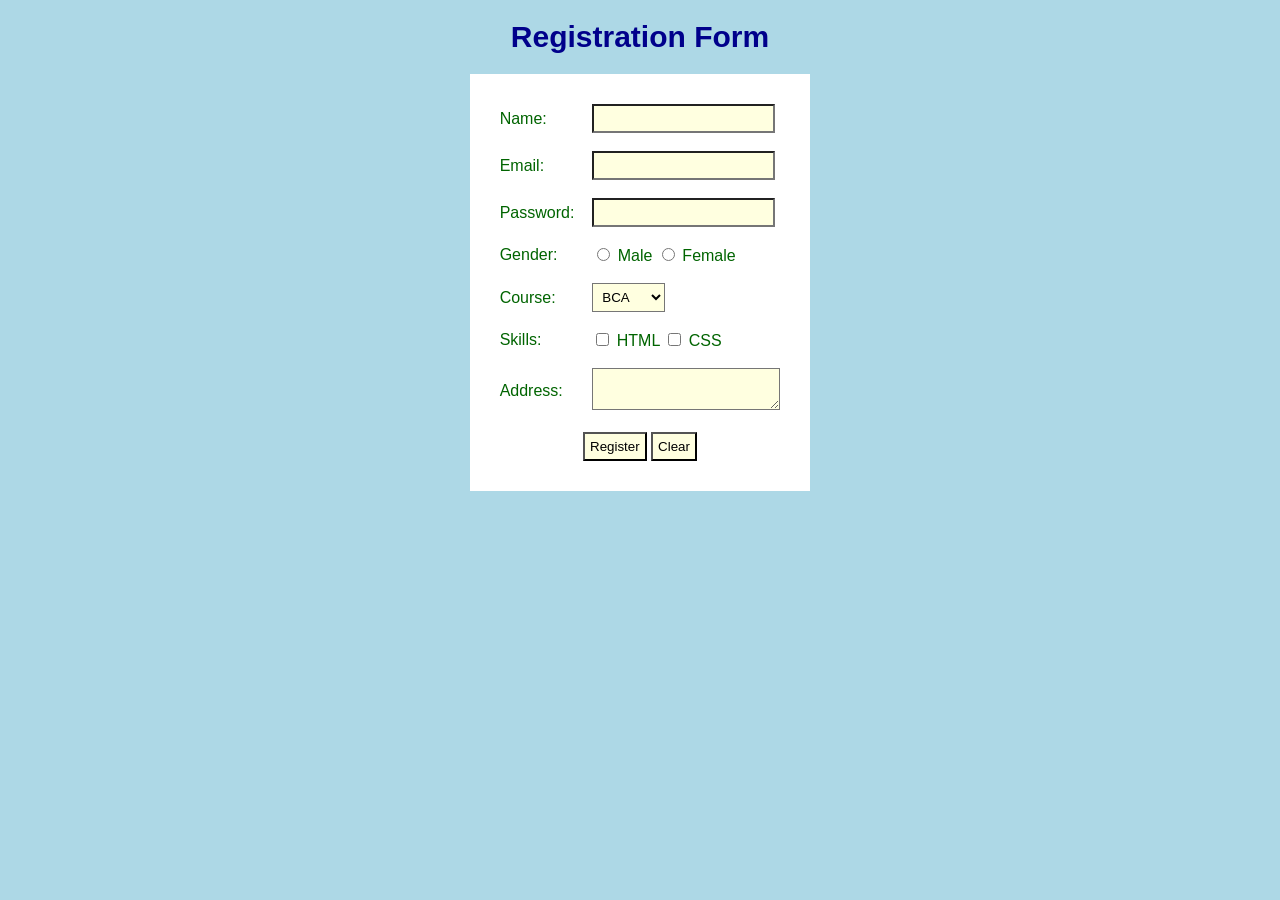
<file: index.html>
<!DOCTYPE html>

<html>
<head>
 <title>Registration</title>
    <style>
     body {
      background: lightblue;
       font-family: Arial;
         }
   h1 {
   color: darkblue;
    font-size: 30px;
     text-align: center;
      }
      table {
         margin: auto;
          background: white;
           padding: 20px;
           }
          td {
     padding: 8px;
      color: darkgreen;
        font-size: 16px;
      }
      input, select, textarea {
        background: lightyellow;
          padding: 5px;
 }
   </style>
</head>
   <body>
 <h1>Registration Form</h1> <form>
      <table>
       <tr><td>Name:</td><td><input type="text"></td></tr>
        <tr><td>Email:</td><td><input type="email"></td></tr>
          <tr><td>Password:</td><td><input type="password"></td></tr>
             <tr><td>Gender:</td>
    <td>
        <input type="radio" name="g"> Male
        <input type="radio" name="g"> Female
         </td>
        </tr>
        <tr><td>Course:</td>
    <td>
    <select>
     <option>BCA</option>
      <option>B.Tech</option>
      <option>MCA</option>
 </select>
    </td>
      </tr>
         <tr><td>Skills:</td>
      <td>
     <input type="checkbox"> HTML
       <input type="checkbox"> CSS
 </td>
 </tr>
      <tr><td>Address:</td><td><textarea></textarea></td></tr>
           <tr><td colspan="2" align="center">
          <input type="submit" value="Register">
        <input type="reset" value="Clear">
          </td></tr>
             </table>
             </form>
</body>
</html>
</file>
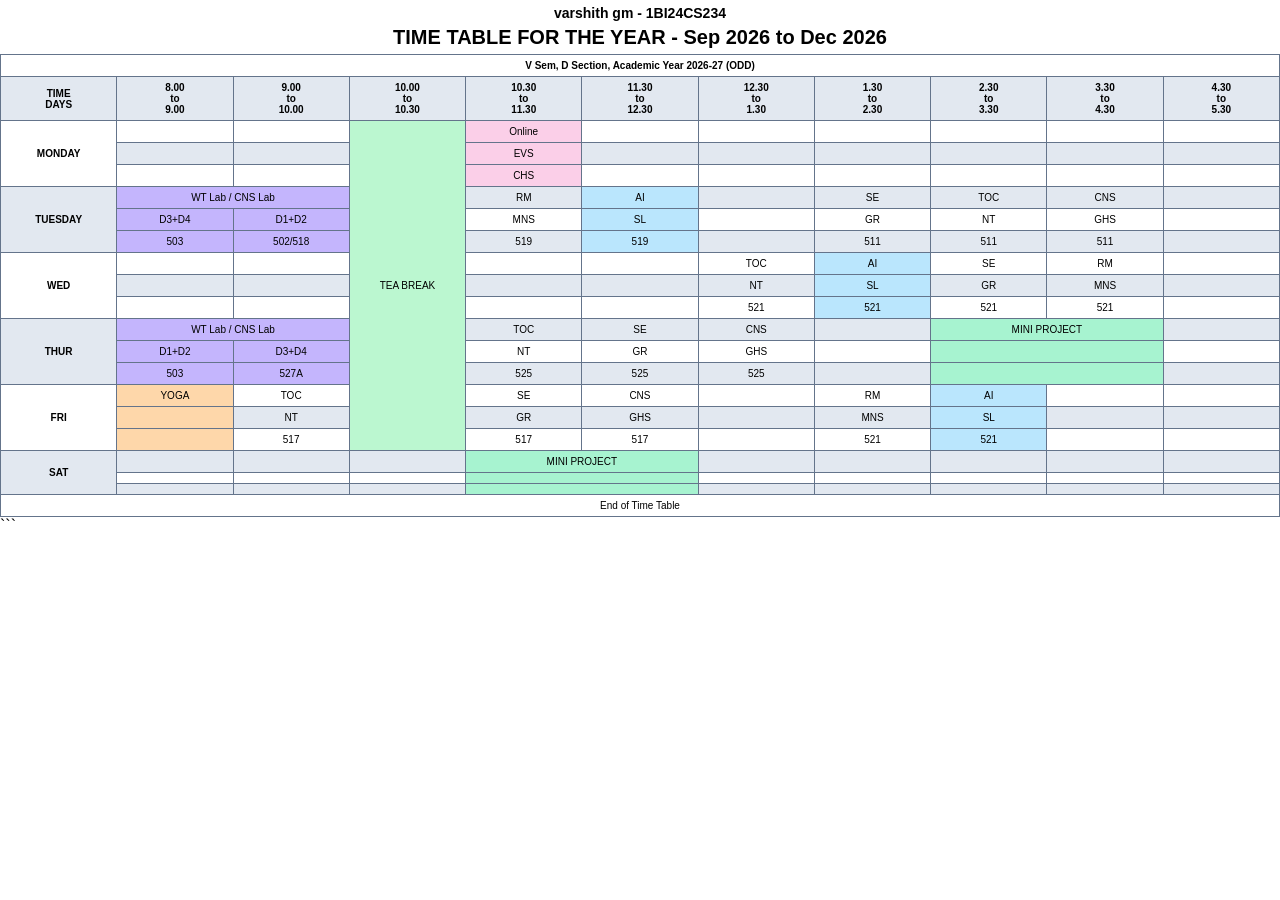
<file: hh.html>
<html>
<head>
<title>Varshith gm</title>
<style>
@page { size: A4 landscape; margin: 5mm; }
body { font-family: Arial; margin: 0; }
h3,h1 { text-align: center; margin: 5px; }
h3 { font-size: 14px; }
h1 { font-size: 20px; }
table { width: 100%; border-collapse: collapse; table-layout: fixed; }
td,th { border: 1px solid #64748b; text-align: center; padding: 5px; font-size: 10px; }
.lab { background: #c4b5fd; }
.elective { background: #bae6fd; }
.zerocred { background: #fed7aa; }
.miniproj { background: #a7f3d0; }
.onecred { background: #fbcfe8; }
.break { background: #bbf7d0; }
tr:nth-child(even) { background: #e2e8f0; }
@media print {
* { print-color-adjust: exact; }
}
</style>
</head>
<body>

<h3>varshith gm  - 1BI24CS234</h3>
<h1>TIME TABLE FOR THE YEAR - Sep 2026 to Dec 2026</h1>

<table>
<tr><th colspan="11">V Sem, D Section, Academic Year 2026-27 (ODD)</th></tr>
<tr>
<th>TIME<br>DAYS</th>
<th>8.00<br>to<br>9.00</th>
<th>9.00<br>to<br>10.00</th>
<th>10.00<br>to<br>10.30</th>
<th>10.30<br>to<br>11.30</th>
<th>11.30<br>to<br>12.30</th>
<th>12.30<br>to<br>1.30</th>
<th>1.30<br>to<br>2.30</th>
<th>2.30<br>to<br>3.30</th>
<th>3.30<br>to<br>4.30</th>
<th>4.30<br>to<br>5.30</th>
</tr>

<tr>
<td rowspan="3"><b>MONDAY</b></td>
<td></td><td></td>
<td rowspan="15" class="break">TEA BREAK</td>
<td class="onecred">Online</td>
<td></td><td></td><td></td><td></td><td></td><td></td>
</tr>
<tr><td></td><td></td><td class="onecred">EVS</td><td></td><td></td><td></td><td></td><td></td><td></td></tr>
<tr><td></td><td></td><td class="onecred">CHS</td><td></td><td></td><td></td><td></td><td></td><td></td></tr>

<tr>
<td rowspan="3"><b>TUESDAY</b></td>
<td colspan="2" class="lab">WT Lab / CNS Lab</td>
<td>RM</td><td class="elective">AI</td><td></td><td>SE</td><td>TOC</td><td>CNS</td><td></td>
</tr>
<tr>
<td class="lab">D3+D4</td><td class="lab">D1+D2</td>
<td>MNS</td><td class="elective">SL</td><td></td><td>GR</td><td>NT</td><td>GHS</td><td></td>
</tr>
<tr>
<td class="lab">503</td><td class="lab">502/518</td>
<td>519</td><td class="elective">519</td><td></td><td>511</td><td>511</td><td>511</td><td></td>
</tr>

<tr>
<td rowspan="3"><b>WED</b></td>
<td></td><td></td><td></td><td></td>
<td>TOC</td><td class="elective">AI</td><td>SE</td><td>RM</td><td></td>
</tr>
<tr>
<td></td><td></td><td></td><td></td>
<td>NT</td><td class="elective">SL</td><td>GR</td><td>MNS</td><td></td>
</tr>
<tr>
<td></td><td></td><td></td><td></td>
<td>521</td><td class="elective">521</td><td>521</td><td>521</td><td></td>
</tr>

<tr>
<td rowspan="3"><b>THUR</b></td>
<td colspan="2" class="lab">WT Lab / CNS Lab</td>
<td>TOC</td><td>SE</td><td>CNS</td><td></td>
<td colspan="2" class="miniproj">MINI PROJECT</td><td></td>
</tr>
<tr>
<td class="lab">D1+D2</td><td class="lab">D3+D4</td>
<td>NT</td><td>GR</td><td>GHS</td><td></td>
<td colspan="2" class="miniproj"></td><td></td>
</tr>
<tr>
<td class="lab">503</td><td class="lab">527A</td>
<td>525</td><td>525</td><td>525</td><td></td>
<td colspan="2" class="miniproj"></td><td></td>
</tr>

<tr>
<td rowspan="3"><b>FRI</b></td>
<td class="zerocred">YOGA</td><td>TOC</td>
<td>SE</td><td>CNS</td><td></td><td>RM</td><td class="elective">AI</td><td></td><td></td>
</tr>
<tr>
<td class="zerocred"></td><td>NT</td>
<td>GR</td><td>GHS</td><td></td><td>MNS</td><td class="elective">SL</td><td></td><td></td>
</tr>
<tr>
<td class="zerocred"></td><td>517</td>
<td>517</td><td>517</td><td></td><td>521</td><td class="elective">521</td><td></td><td></td>
</tr>

<tr>
<td rowspan="3"><b>SAT</b></td>
<td></td><td></td><td></td>
<td colspan="2" class="miniproj">MINI PROJECT</td>
<td></td><td></td><td></td><td></td><td></td>
</tr>
<tr>
<td></td><td></td><td></td>
<td colspan="2" class="miniproj"></td>
<td></td><td></td><td></td><td></td><td></td>
</tr>
<tr>
<td></td><td></td><td></td>
<td colspan="2" class="miniproj"></td>
<td></td><td></td><td></td><td></td><td></td>
</tr>

<tr><td colspan="11">End of Time Table</td></tr>
</table>

</body>
</html>
```
</file>
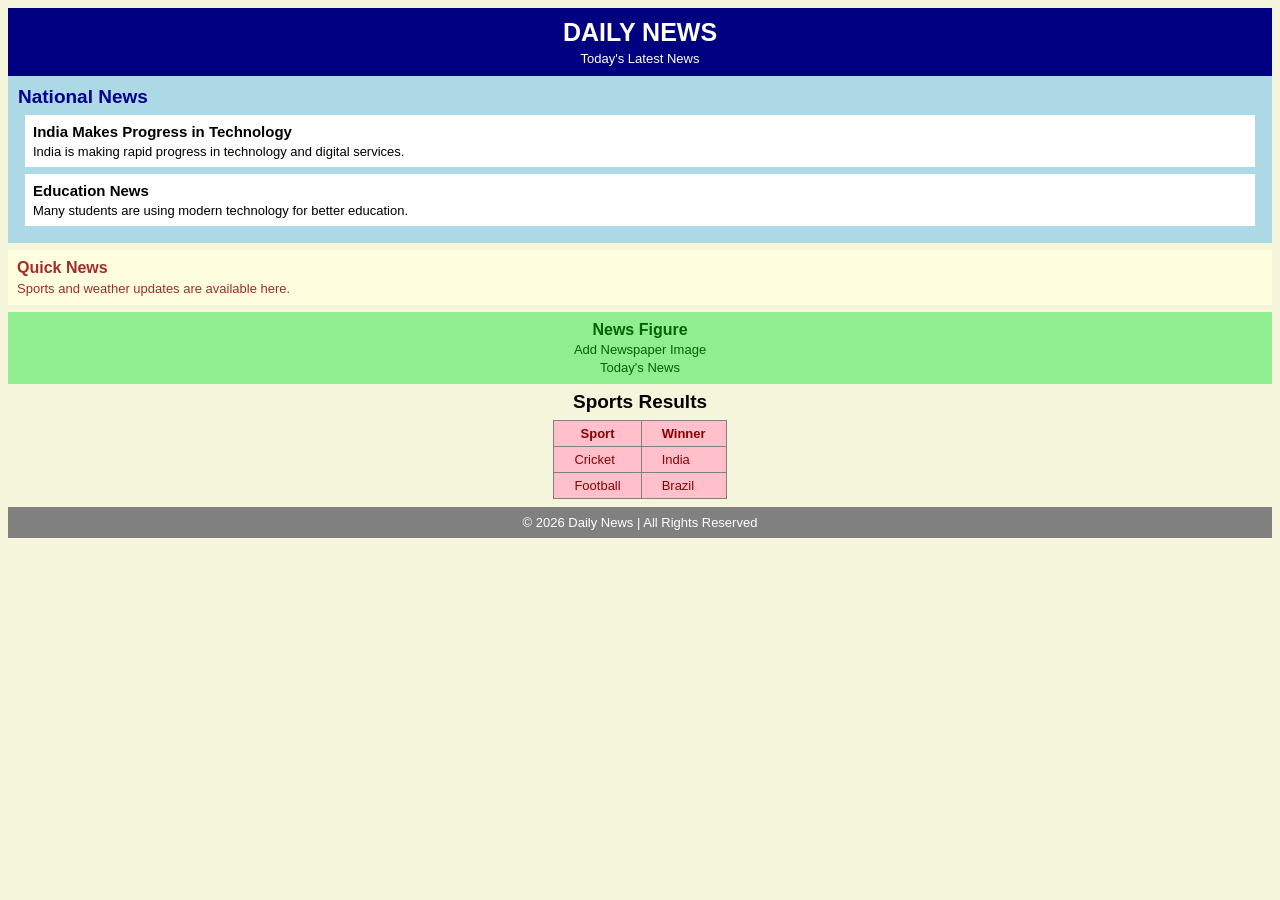
<file: lab5.html>
<!DOCTYPE html>
<html>
<head>
<title>Varshith gm usn-234</title>

<style>
* {
    margin: 0;
    padding: 0;
    box-sizing: border-box;
}

body {
    background-color: #f5f5dc;
    font-family: Arial;
    padding: 8px;
    overflow: hidden;
}

header {
    background-color: navy;
    color: white;
    text-align: center;
    padding: 10px;
}

header h1 {
    font-size: 25px;
}

header p {
    font-size: 13px;
    margin-top: 4px;
}

section {
    background-color: lightblue;
    color: darkblue;
    padding: 10px;
}

section h2 {
    font-size: 19px;
}

article {
    background-color: white;
    color: black;
    padding: 8px;
    margin: 7px;
}

article h3 {
    font-size: 15px;
    margin-bottom: 4px;
}

article p {
    font-size: 13px;
}

aside {
    background-color: lightyellow;
    color: brown;
    padding: 9px;
    margin: 7px 0;
}

aside h3 {
    font-size: 16px;
    margin-bottom: 4px;
}

aside p {
    font-size: 13px;
}

figure {
    background-color: lightgreen;
    color: darkgreen;
    padding: 9px;
    text-align: center;
    margin: 7px 0;
}

figure h3 {
    font-size: 16px;
}

figure p, figcaption {
    font-size: 13px;
    margin-top: 3px;
}

.sports-heading {
    text-align: center;
    font-size: 19px;
    margin: 7px 0;
}

table {
    background-color: pink;
    color: darkred;
    padding: 5px;
    margin: auto;
    border-collapse: collapse;
    font-size: 13px;
}

th, td {
    padding: 5px 20px;
}

footer {
    background-color: gray;
    color: white;
    text-align: center;
    padding: 8px;
    margin-top: 8px;
    font-size: 13px;
}
</style>
</head>

<body>

<header>
    <h1>DAILY NEWS</h1>
    <p>Today's Latest News</p>
</header>

<section>
    <h2>National News</h2>

    <article>
        <h3>India Makes Progress in Technology</h3>
        <p>India is making rapid progress in technology and digital services.</p>
    </article>

    <article>
        <h3>Education News</h3>
        <p>Many students are using modern technology for better education.</p>
    </article>
</section>

<aside>
    <h3>Quick News</h3>
    <p>Sports and weather updates are available here.</p>
</aside>

<figure>
    <h3>News Figure</h3>
    <p>Add Newspaper Image</p>
    <figcaption>Today's News</figcaption>
</figure>

<h2 class="sports-heading">Sports Results</h2>

<table border="1">
    <tr>
        <th>Sport</th>
        <th>Winner</th>
    </tr>
    <tr>
        <td>Cricket</td>
        <td>India</td>
    </tr>
    <tr>
        <td>Football</td>
        <td>Brazil</td>
    </tr>
</table>

<footer>
    <p>© 2026 Daily News | All Rights Reserved</p>
</footer>

</body>
</html>
</file>
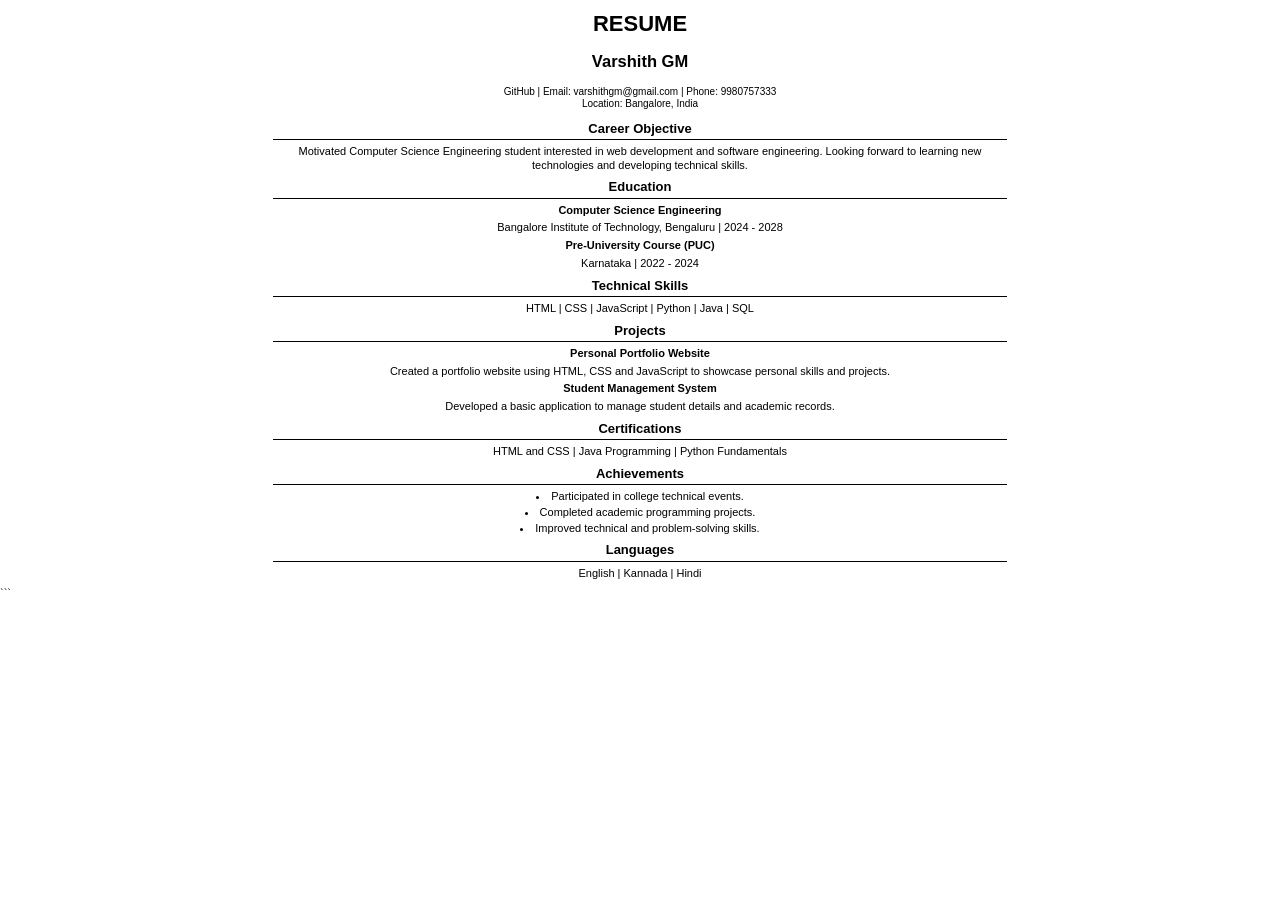
<file: resume.html>
<!DOCTYPE html>
<html lang="en">

<head>
    <meta charset="UTF-8">
    <meta name="viewport" content="width=device-width, initial-scale=1.0">
    <title>Varshith GM Resume</title>

    <style>
        @page {
            size: A4 portrait;
            margin: 8mm;
        }

        * {
            box-sizing: border-box;
        }

        body {
            font-family: Arial, sans-serif;
            margin: 0;
            padding: 0;
            font-size: 11px;
            line-height: 1.25;
        }

        .resume {
            width: 100%;
            max-width: 194mm;
            margin: auto;
            text-align: center;
        }

        .header {
            text-align: center;
            padding-top: 5px;
        }

        .header h1 {
            font-size: 22px;
            margin: 5px 0;
        }

        .header h3 {
            font-size: 12px;
            margin: 3px;
        }

        .contact {
            margin: 5px 0 10px;
            font-size: 10px;
        }

        .section {
            margin: 7px 0;
        }

        .section h2 {
            font-size: 13px;
            margin: 5px 0;
            border-bottom: 1px solid black;
            padding-bottom: 2px;
        }

        .section h3 {
            font-size: 11px;
            margin: 4px 0;
        }

        p {
            margin: 3px 0;
        }

        ul {
            list-style-position: inside;
            padding: 0;
            margin: 3px 0;
        }

        li {
            margin: 2px 0;
        }

        a {
            color: black;
            text-decoration: none;
        }
    </style>
</head>

<body>

    <div class="resume">

        <div class="header">
            <h1>RESUME</h1>
            <h2>Varshith GM</h2>
        </div>

        <div class="contact">
            <a href="https://github.com/">GitHub</a> |
            Email: varshithgm@gmail.com |
            Phone: 9980757333<br>
            Location: Bangalore, India
        </div>

        <div class="section">
            <h2>Career Objective</h2>
            <p>
                Motivated Computer Science Engineering student interested in
                web development and software engineering. Looking forward to
                learning new technologies and developing technical skills.
            </p>
        </div>

        <div class="section">
            <h2>Education</h2>

            <h3>Computer Science Engineering</h3>
            <p>
                Bangalore Institute of Technology, Bengaluru |
                2024 - 2028
            </p>

            <h3>Pre-University Course (PUC)</h3>
            <p>
                Karnataka | 2022 - 2024
            </p>
        </div>

        <div class="section">
            <h2>Technical Skills</h2>
            <p>
                HTML | CSS | JavaScript | Python | Java | SQL
            </p>
        </div>

        <div class="section">
            <h2>Projects</h2>

            <h3>Personal Portfolio Website</h3>
            <p>
                Created a portfolio website using HTML, CSS and JavaScript
                to showcase personal skills and projects.
            </p>

            <h3>Student Management System</h3>
            <p>
                Developed a basic application to manage student details
                and academic records.
            </p>
        </div>

        <div class="section">
            <h2>Certifications</h2>
            <p>
                HTML and CSS | Java Programming | Python Fundamentals
            </p>
        </div>

        <div class="section">
            <h2>Achievements</h2>
            <ul>
                <li>Participated in college technical events.</li>
                <li>Completed academic programming projects.</li>
                <li>Improved technical and problem-solving skills.</li>
            </ul>
        </div>

        <div class="section">
            <h2>Languages</h2>
            <p>English | Kannada | Hindi</p>
        </div>

    </div>

</body>
</html>
```
</file>
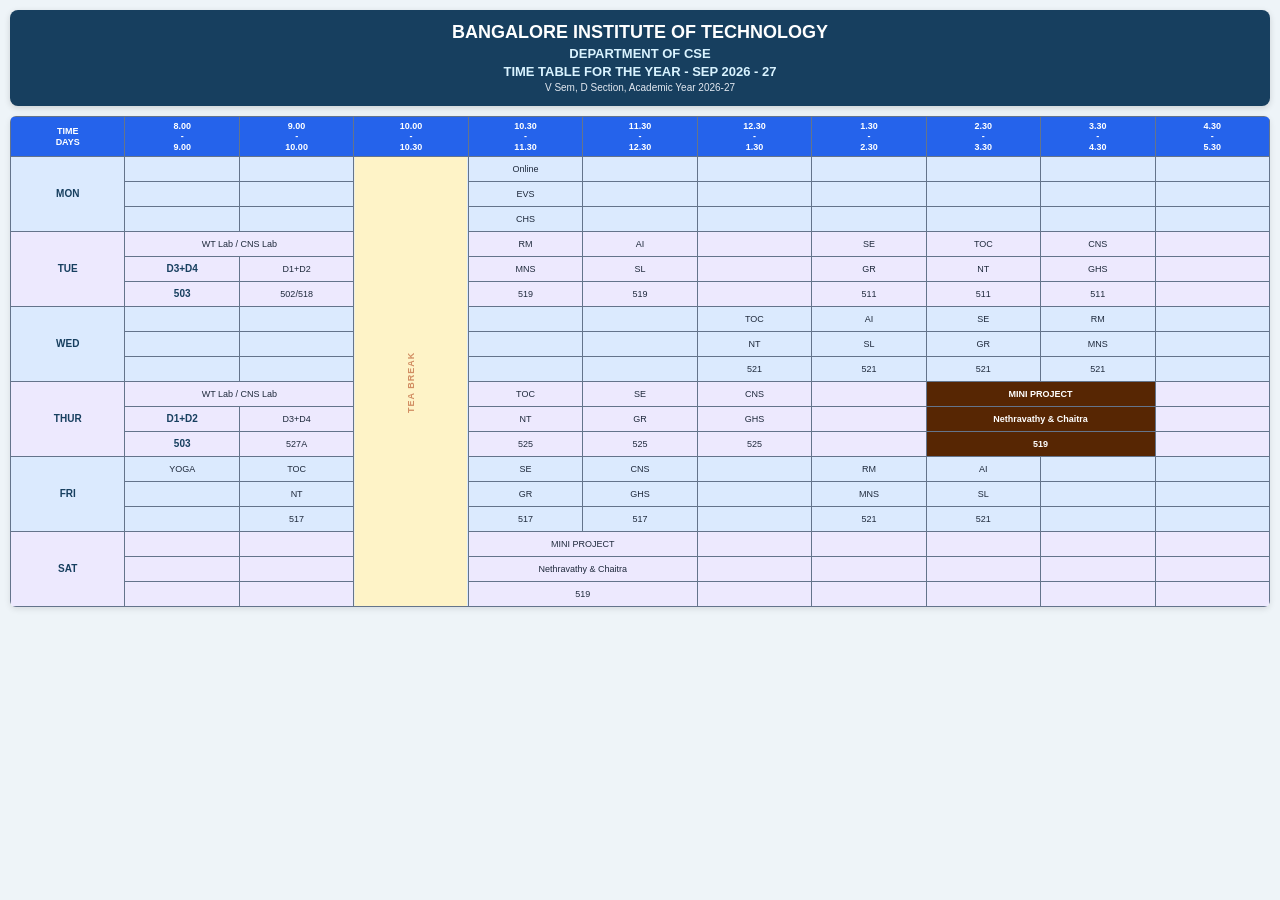
<file: table.html>
<!DOCTYPE html>
<html lang="en">

<head>
    <meta charset="UTF-8">
    <meta name="viewport" content="width=device-width, initial-scale=1.0">

    <title>Class Timetable</title>

    <style>
        * { box-sizing: border-box; }
        @page { size: A4 landscape; margin: 8mm; }
        body { font-family: Arial, sans-serif; background-color: #eef4f8; color: #1e293b; margin: 10px; }
        .heading { text-align: center; background-color: #173f5f; color: white; padding: 10px; margin-bottom: 10px; border-radius: 8px; box-shadow: 0 2px 6px rgba(0, 0, 0, 0.15); }
        .heading h2 { margin: 2px; font-size: 18px; }
        .heading h3 { margin: 3px; font-size: 13px; color: #d9f3ff; }
        .heading p { margin: 3px; font-size: 10px; color: #e2e8f0; }
        table { border-collapse: collapse; width: 100%; table-layout: fixed; background-color: white; border-radius: 6px; overflow: hidden; box-shadow: 0 2px 6px rgba(0, 0, 0, 0.10); }
        th, td { border: 1px solid #64748b; padding: 4px 2px; text-align: center; font-size: 9px; line-height: 1.15; height: 25px; }
        th { background-color: #2563eb; color: white; font-weight: bold; font-size: 9px; }
        .mon, .wed, .fri { background-color: #dbeafe; }
        .tue, .thur, .sat { background-color: #ede9fe; }
        .break { background-color: #fef3c7; color: #d18d62; font-weight: bold; writing-mode: vertical-rl; transform: rotate(180deg); letter-spacing: 1px; }
        .mini_proj { background-color: #572603; color: white; font-weight: bold; }
        .mon td:first-child, .tue td:first-child, .wed td:first-child, .thur td:first-child, .fri td:first-child, .sat td:first-child { font-weight: bold; color: #173f5f; font-size: 10px; }
        .subject-table { margin-top: 8px; }
        .subject-table th, .subject-table td { height: 22px; padding: 4px; font-size: 9px; }
        .subject-table th { background-color: #173f5f; }
        .subject-table tr:nth-child(even) { background-color: #f1f5f9; }
        .subject-table tr:nth-child(odd) { background-color: #ffffff; }
        td:hover { background-color: #bae6fd; transition: 0.2s; }
        .mini_proj:hover { background-color: #ea580c; }
        .break:hover { background-color: #fde68a; }
        @media print {
            html, body { width: 100%; height: 100%; }
            body { margin: 0; padding: 0; background: white; }
            .heading, table { box-shadow: none; }
            td:hover, .mini_proj:hover, .break:hover { background-color: inherit; }
        }
    </style>
</head>

<body>
    <div class="heading">
        <h2>BANGALORE INSTITUTE OF TECHNOLOGY</h2>
        <h3>DEPARTMENT OF CSE</h3>
        <h3>TIME TABLE FOR THE YEAR - SEP 2026 - 27</h3>
        <p>V Sem, D Section, Academic Year 2026-27</p>
    </div>

    <table>
        <tr>
            <th>TIME<br>DAYS</th><th>8.00<br>-<br>9.00</th><th>9.00<br>-<br>10.00</th><th>10.00<br>-<br>10.30</th><th>10.30<br>-<br>11.30</th><th>11.30<br>-<br>12.30</th><th>12.30<br>-<br>1.30</th><th>1.30<br>-<br>2.30</th><th>2.30<br>-<br>3.30</th><th>3.30<br>-<br>4.30</th><th>4.30<br>-<br>5.30</th>
        </tr>
        <tr class="mon"><td rowspan="3">MON</td><td></td><td></td><td rowspan="18" class="break">TEA BREAK</td><td>Online</td><td></td><td></td><td></td><td></td><td></td><td></td></tr>
        <tr class="mon"><td></td><td></td><td>EVS</td><td></td><td></td><td></td><td></td><td></td><td></td></tr>
        <tr class="mon"><td></td><td></td><td>CHS</td><td></td><td></td><td></td><td></td><td></td><td></td></tr>
        <tr class="tue"><td rowspan="3">TUE</td><td colspan="2">WT Lab / CNS Lab</td><td>RM</td><td>AI</td><td></td><td>SE</td><td>TOC</td><td>CNS</td><td></td></tr>
        <tr class="tue"><td>D3+D4</td><td>D1+D2</td><td>MNS</td><td>SL</td><td></td><td>GR</td><td>NT</td><td>GHS</td><td></td></tr>
        <tr class="tue"><td>503</td><td>502/518</td><td>519</td><td>519</td><td></td><td>511</td><td>511</td><td>511</td><td></td></tr>
        <tr class="wed"><td rowspan="3">WED</td><td></td><td></td><td></td><td></td><td>TOC</td><td>AI</td><td>SE</td><td>RM</td><td></td></tr>
        <tr class="wed"><td></td><td></td><td></td><td></td><td>NT</td><td>SL</td><td>GR</td><td>MNS</td><td></td></tr>
        <tr class="wed"><td></td><td></td><td></td><td></td><td>521</td><td>521</td><td>521</td><td>521</td><td></td></tr>
        <tr class="thur"><td rowspan="3">THUR</td><td colspan="2">WT Lab / CNS Lab</td><td>TOC</td><td>SE</td><td>CNS</td><td></td><td colspan="2" class="mini_proj">MINI PROJECT</td><td></td></tr>
        <tr class="thur"><td>D1+D2</td><td>D3+D4</td><td>NT</td><td>GR</td><td>GHS</td><td></td><td colspan="2" class="mini_proj">Nethravathy & Chaitra</td><td></td></tr>
        <tr class="thur"><td>503</td><td>527A</td><td>525</td><td>525</td><td>525</td><td></td><td colspan="2" class="mini_proj">519</td><td></td></tr>
        <tr class="fri"><td rowspan="3">FRI</td><td>YOGA</td><td>TOC</td><td>SE</td><td>CNS</td><td></td><td>RM</td><td>AI</td><td></td><td></td></tr>
        <tr class="fri"><td></td><td>NT</td><td>GR</td><td>GHS</td><td></td><td>MNS</td><td>SL</td><td></td><td></td></tr>
        <tr class="fri"><td></td><td>517</td><td>517</td><td>517</td><td></td><td>521</td><td>521</td><td></td><td></td></tr>
        <tr class="sat"><td rowspan="3">SAT</td><td></td><td></td><td colspan="2">MINI PROJECT</td><td></td><td></td><td></td><td></td><td></td></tr>
        <tr class="sat"><td></td><td></td><td colspan="2">Nethravathy & Chaitra</td><td></td><td></td><td></td><td></td><td></td></tr>
        <tr class="sat"><td></td><td></td><td colspan="2">519</td><td></td><td></td><td></td><td></td><td></td></tr>
    </table>
    <table class="subject-table"></table>
</body>
</html>
</file>
